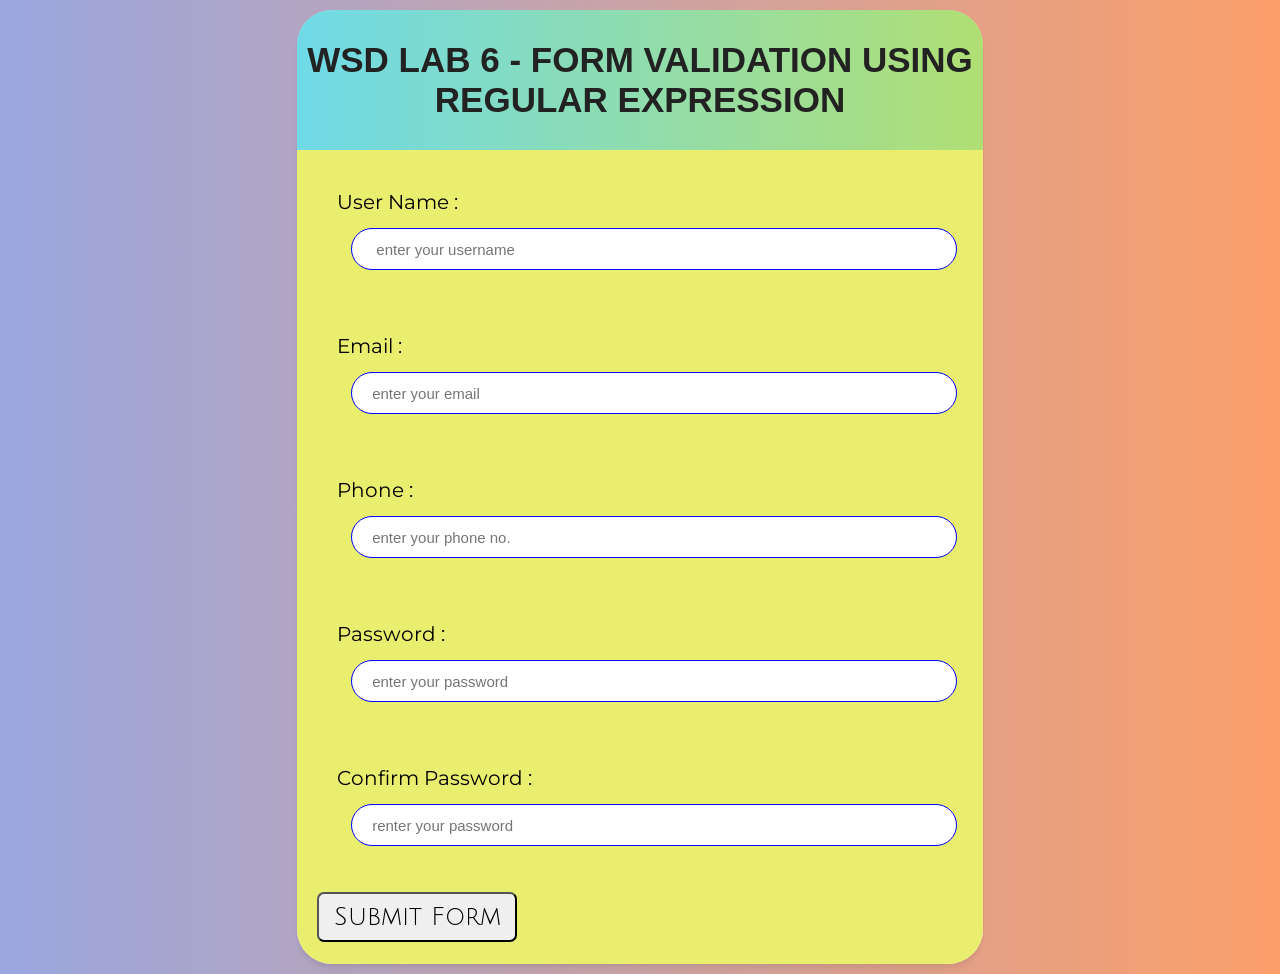
<file: index.html>
<!DOCTYPE html>
<html lang="en">

<head>
    <meta charset="UTF-8">
    <meta http-equiv="X-UA-Compatible" content="IE=edge">
    <meta name="viewport" content="width=device-width, initial-scale=1.0">
    <link rel="stylesheet" type="text/css" href="assets/css/style.css">
    <!--<link rel="stylesheet" href="https://cdnjs.cloudflare.com/ajax/libs/font-awesome/6.0.0-beta2/css/all.min.css" integrity="sha512-YWzhKL2whUzgiheMoBFwW8CKV4qpHQAEuvilg9FAn5VJUDwKZZxkJNuGM4XkWuk94WCrrwslk8yWNGmY1EduTA==" crossorigin="anonymous" referrerpolicy="no-referrer">-->
    <script type="text/javascript" src=" assets/script/script.js"></script>
    <title>wsd lab 6</title>
</head>

<body>
    <div class="container">
        <div class="header">
            <h1>WSD Lab 6 - Form Validation Using <br>Regular Expression</h1>
        </div>
        <form class="form" id="form">
            <div class="formdesign">
                <label for="username">User Name : </label>
                <input type="text" id="username" placeholder=" enter your username" autocomplete="off" required>
                <span></span>
            </div>

            <div class="formdesign">
                <label for="email">Email : </label>
                <input type="email" id="email" placeholder="enter your email" autocomplete="off" required>
                <span></span>
            </div>

            <div class="formdesign">
                <label for="contact">Phone : </label>
                <input type="phone" id="contact" placeholder="enter your phone no." autocomplete="off" required>
                <span></span>
            </div>

            <div class="formdesign">
                <label for="pass">Password : </label>
                <input type="password" id="pass" placeholder="enter your password" autocomplete="off" required>
                <span></span>
            </div>

            <div class="formdesign">
                <label for="cfpass">Confirm Password : </label>
                <input type=" password" id="cpass" placeholder="renter your password" autocomplete="off" required>
                <span></span>
            </div>

            <button class="sub-btn" type="submit" value="">Submit Form</button>
        </form>
    </div>
</body>

</html>
</file>
<file: assets/css/style.css>
@import url('https://fonts.googleapis.com/css2?family=Julius+Sans+One&family=Montserrat&display=swap');
* {
    margin: 0;
    padding: 0;
    box-sizing: border-box;
}

:root {
    --head-font: 'Gill Sans', 'Gill Sans MT', Calibri, 'Trebuchet MS', sans-serif;
    --btn-font: 'Julius Sans One', sans-serif;
    --txt-font: 'Montserrat', sans-serif;
    --grad1: linear-gradient(to left, rgba(124, 201, 23, 0.6), rgba(15, 193, 216, 0.6));
    --grad2: linear-gradient(to left, rgba(250, 118, 42, 0.7), rgba(87, 108, 202, 0.6));
}

.container {
    background-color: #fff;
    border-radius: 35px;
    --webkit-border-radius: 10px;
    box-shadow: 0 2.8px 2.2px rgba(0, 0, 0, 0.034), 0 6.7px 5.3px rgba(0, 0, 0, 0.048);
    overflow: hidden;
    width: calc(100vw-60vw);
    max-width: 100%;
}

.header {
    background: var(--grad1);
    padding: 30px 10px;
}

.header h1 {
    color: #222;
    font-family: var(--head-font);
    font-size: 35px;
    text-transform: uppercase;
    text-align: center;
}

body {
    background-image: var(--grad2);
    padding: 10px 50px;
    display: flex;
    align-items: center;
    justify-content: center;
    min-height: 100vh;
    width: 100vw;
}

.form {
    background: rgb(234, 238, 111);
    border: none;
    outline: none;
    color: rgb(0, 0, 0);
    font-family: var(--btn-font);
}

.formdesign {
    font-family: var(--txt-font);
    font-size: 20px;
    padding: 40px 40px 10px 40px;
}

.formdesign input {
    width: 100%;
    height: 30px;
    padding: 20px;
    border: 1px solid blue;
    margin: 14px;
    border-radius: 30px;
    font-size: 15px;
}

.formdesign input:focus {
    outline: 0;
    border-color: #777;
}


/* .formdesign.success input {
    border-color: rgb(15, 209, 15);
}

.formdesign.error input {
    border-color: rgb(250, 37, 0);
}

.formdesign i {
    position: absolute;
    right: 12px;
    top: 38px;
}

.formdesign.success i.fa-solid .fa-circle-check {
    border-color: rgb(15, 209, 15);
    ;
}

.formdesign.error i.fa-solid .fa-diamond-exclamation {
    border-color: rgb(250, 37, 0);
}

.formdesign small {
    color: red;
    position: absolute;
    bottom: 0;
    left: 0;
}
*/

.sub-btn {
    font-family: var(--btn-font);
    border-radius: 7px;
    width: 200px;
    height: 50px;
    font-size: 25px;
    margin: 22px 20px;
}
</file>
